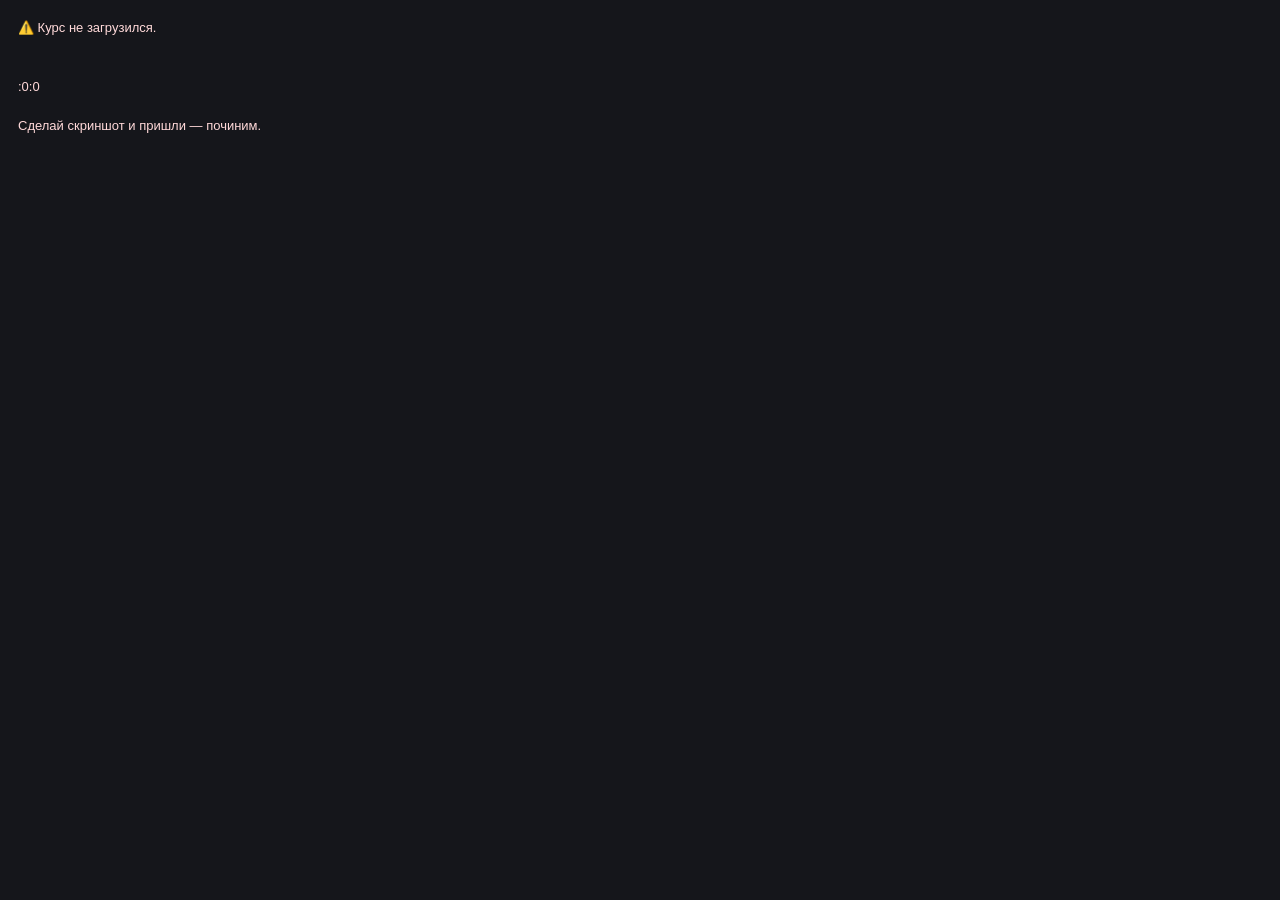
<file: frontend/python/index.html>
<!doctype html>
<html lang="ru">
<head>
<meta charset="utf-8">
<meta name="viewport" content="width=device-width, initial-scale=1, viewport-fit=cover">
<title>Курс Python · Профик Arena</title>
<script>
/* Показать ошибку вместо чёрного экрана (ловит и падения модулей, и рантайм). */
(function () {
  function showErr(msg) {
    if (document.getElementById('py-boot-error')) return;
    var d = document.createElement('div');
    d.id = 'py-boot-error';
    d.style.cssText = 'position:fixed;inset:0;background:#15161b;color:#ffd9d9;padding:18px;font:13px/1.5 -apple-system,BlinkMacSystemFont,sans-serif;overflow:auto;z-index:99999;white-space:pre-wrap';
    d.textContent = '⚠️ Курс не загрузился.\n\n' + msg + '\n\nСделай скриншот и пришли — починим.';
    (document.body || document.documentElement).appendChild(d);
  }
  window.addEventListener('error', function (e) {
    showErr((e.message || '') + '\n' + (e.filename || '') + ':' + (e.lineno || 0) + ':' + (e.colno || 0));
  }, true);
  window.addEventListener('unhandledrejection', function (e) {
    var r = e.reason;
    showErr('Promise: ' + ((r && (r.stack || r.message)) || r || 'unknown'));
  });
})();
</script>
<script src="https://telegram.org/js/telegram-web-app.js"></script>
<link rel="preconnect" href="https://fonts.googleapis.com">
<link href="https://fonts.googleapis.com/css2?family=Onest:wght@400;500;600;700;800&family=JetBrains+Mono:wght@400;500;700&display=swap" rel="stylesheet">
<link rel="stylesheet" href="style.css?v=1">
</head>
<body>
<div id="app">

  <!-- ══ ОНБОРДИНГ ══ -->
  <section id="s-onboard" class="screen">
    <div class="onboard-wrap" id="onboard-wrap"></div>
  </section>

  <!-- ══ ДЕРЕВО ТЕМ ══ -->
  <section id="s-tree" class="screen hidden">
    <header class="tree-header">
      <button id="tree-back" class="icon-btn">←</button>
      <div class="tree-stats">
        <span class="stat-streak" id="stat-streak">🔥 0</span>
        <span class="stat-xp" id="stat-xp">⭐ 0</span>
      </div>
    </header>
    <div id="tree-scroll" class="tree-scroll">
      <div id="hero-card" class="hero-card"></div>
      <div id="profik-banner" class="profik-banner hidden"></div>
      <div class="secondary-label" id="secondary-label">Инструменты подготовки</div>
      <div id="plan-card" class="plan-card"></div>
      <div id="progress-card" class="progress-card hidden"></div>
      <div id="readiness-card" class="readiness-card hidden"></div>
      <div id="weekly-card" class="weekly-card hidden"></div>
      <div id="daily-card" class="daily-card hidden"></div>
      <div id="projects-card" class="projects-card"></div>
      <div id="videos-card" class="videos-card"></div>
      <div id="py-lb-card" class="py-lb-card hidden"></div>
      <div class="secondary-label">Программа подготовки</div>
      <div id="tree-units"></div>
    </div>
  </section>

  <!-- ══ ПЛЕЕР УРОКА ══ -->
  <section id="s-lesson" class="screen hidden">
    <header class="lesson-header">
      <button id="lesson-quit" class="icon-btn">✕</button>
      <div class="progress-track"><div id="progress-fill" class="progress-fill"></div></div>
      <div class="hearts" id="hearts"></div>
    </header>

    <div class="lesson-body" id="lesson-body"></div>

    <div class="lesson-footer" id="lesson-footer">
      <button id="check-btn" class="check-btn" disabled>Проверить</button>
    </div>

    <div id="feedback" class="feedback hidden">
      <div class="feedback-head" id="feedback-head"></div>
      <div class="feedback-explain" id="feedback-explain"></div>
      <button id="continue-btn" class="continue-btn">Продолжить</button>
    </div>
  </section>

  <!-- ══ ТЕОРИЯ ══ -->
  <section id="s-theory" class="screen hidden">
    <header class="theory-header">
      <button id="theory-back" class="icon-btn">←</button>
      <div class="theory-htitle" id="theory-htitle">Теория</div>
      <span style="width:40px"></span>
    </header>
    <div class="theory-scroll" id="theory-scroll"></div>
    <div class="theory-footer">
      <button id="theory-start" class="check-btn">Перейти к заданиям →</button>
    </div>
  </section>

  <!-- ══ ПРОЕКТЫ ══ -->
  <section id="s-projects" class="screen hidden">
    <header class="theory-header">
      <button id="projects-back" class="icon-btn">←</button>
      <div class="theory-htitle">🛠 Мини-проекты</div>
      <span style="width:40px"></span>
    </header>
    <div class="projects-scroll" id="projects-scroll"></div>
  </section>

  <!-- ══ ФИНАЛ ПРОЕКТА ══ -->
  <section id="s-project-done" class="screen hidden">
    <div class="projdone-wrap" id="projdone-wrap"></div>
  </section>

  <!-- ══ ВИДЕО-МАРАФОН ══ -->
  <section id="s-videos" class="screen hidden">
    <header class="theory-header">
      <button id="videos-back" class="icon-btn">←</button>
      <div class="theory-htitle">🎬 Марафон Py.Go</div>
      <span style="width:40px"></span>
    </header>
    <div class="videos-player hidden" id="videos-player"></div>
    <div class="videos-scroll" id="videos-scroll"></div>
  </section>

  <!-- ══ РЕЗУЛЬТАТ ══ -->
  <section id="s-result" class="screen hidden">
    <div class="result-wrap" id="result-wrap"></div>
  </section>

</div>
<script type="module" src="src/main.js?v=5"></script>
</body>
</html>
</file>
<file: frontend/python/style.css>
/* Python-курс · Профик Арена */

:root {
  /* Фирменная палитра «Профиматика»: фиолетовый фон + салатовый акцент */
  --bg: #201541;            /* тёмно-фиолетовый фон */
  --surface: #2E2154;       /* карточки */
  --surface-2: #3A2A5C;     /* поднятые поверхности (бренд bg-elevated) */
  --primary: #B4F24D;       /* салатовый — главный акцент бренда */
  --primary-shadow: #7FB02E;/* тёмный салат для 3D-кнопок */
  --text: #ffffff;
  --muted: #B6A9D9;         /* приглушённый фиолетово-серый (бренд) */
  --accent-tint: rgba(180,242,77,0.12);  /* салатовая подложка */
  --accent-line: rgba(180,242,77,0.34);  /* салатовая рамка */
  --success: #58cc02;
  --success-dark: #4aa802;
  --error: #ff4b4b;
  --error-dark: #d63b3b;
  --code-bg: #170F30;
  --code-kw: #c586c0;
  --code-str: #ce9178;
  --code-num: #b5cea8;
  --code-fn: #dcdcaa;
  --oge: #4ade80;
  --ege: #f59e0b;
}

* { box-sizing: border-box; }
html, body {
  margin: 0; padding: 0; height: 100%;
  background: var(--bg); color: var(--text);
  font-family: 'Onest', system-ui, sans-serif;
  -webkit-tap-highlight-color: transparent;
  overscroll-behavior: none;
}
#app { min-height: 100vh; min-height: 100dvh; display: flex; flex-direction: column; max-width: 520px; margin: 0 auto; }
.screen { flex: 1; display: flex; flex-direction: column; min-height: 0; }
.screen.hidden { display: none; }
.hidden { display: none !important; }

.icon-btn {
  background: transparent; color: var(--text); border: none;
  font-size: 22px; width: 40px; height: 40px; border-radius: 8px; cursor: pointer; flex-shrink: 0;
}
.icon-btn:active { background: rgba(255,255,255,0.08); }

/* ── code block ── */
.code {
  background: var(--code-bg); color: #d4d4d4;
  font-family: 'JetBrains Mono', monospace; font-size: 15px; line-height: 1.5;
  padding: 14px 16px; border-radius: 12px; border: 1px solid rgba(255,255,255,0.08);
  white-space: pre; overflow-x: auto; margin: 12px 0;
}
.code .kw { color: var(--code-kw); }
.code .str { color: var(--code-str); }
.code .num { color: var(--code-num); }
.code .fn { color: var(--code-fn); }
.code .cm { color: #6a9955; }

/* ══ ОНБОРДИНГ ══ */
.onboard-wrap { flex: 1; display: flex; flex-direction: column; justify-content: center; padding: 32px 24px; gap: 20px; }
.onboard-cat { text-align: center; font-size: 72px; }
.onboard-cat-img { display: block; width: 132px; height: auto; margin: 0 auto 6px; }
.onboard-title { font-size: 28px; font-weight: 800; text-align: center; line-height: 1.2; }
.onboard-sub { font-size: 16px; color: var(--muted); text-align: center; line-height: 1.5; }
.onboard-options { display: flex; flex-direction: column; gap: 12px; margin-top: 8px; }
.opt-btn {
  background: var(--surface); border: 2px solid transparent; color: var(--text);
  padding: 16px 18px; border-radius: 14px; font-size: 16px; font-weight: 600;
  text-align: left; cursor: pointer; transition: transform 80ms, border-color 120ms;
  font-family: inherit;
}
.opt-btn:active { transform: scale(0.98); }
.opt-btn.selected { border-color: var(--primary); background: var(--surface-2); }
.opt-btn .opt-desc { display: block; font-size: 13px; color: var(--muted); font-weight: 400; margin-top: 3px; }
.onboard-cta {
  width: 100%; padding: 16px; font-family: inherit; font-size: 17px; font-weight: 700;
  color: #12151c; background: var(--primary); border: none; border-radius: 14px; cursor: pointer;
  box-shadow: 0 4px 0 var(--primary-shadow); transition: transform 80ms;
}
.onboard-cta:active { transform: translateY(2px); box-shadow: 0 2px 0 var(--primary-shadow); }
.onboard-cta:disabled { opacity: 0.4; box-shadow: none; cursor: default; }
.onboard-progress { display: flex; gap: 6px; justify-content: center; margin-bottom: 4px; }
.onboard-dot { width: 8px; height: 8px; border-radius: 50%; background: var(--surface-2); }
.onboard-dot.active { background: var(--primary); }

/* ══ ДЕРЕВО ТЕМ ══ */
.tree-header {
  display: flex; align-items: center; justify-content: space-between;
  padding: 12px 16px; border-bottom: 1px solid rgba(255,255,255,0.06);
  position: sticky; top: 0; background: var(--bg); z-index: 5;
}
.tree-stats { display: flex; gap: 14px; font-size: 16px; font-weight: 700; }
.stat-streak { color: #ff9425; }
.stat-xp { color: var(--primary); }
.tree-scroll { flex: 1; overflow-y: auto; padding: 12px 16px 60px; }

.daily-card {
  margin: 8px 0 16px; padding: 16px; border-radius: 16px;
  background: linear-gradient(135deg, #ff9425, #ff6b00); color: #fff; cursor: pointer;
  display: flex; align-items: center; gap: 14px; box-shadow: 0 4px 16px rgba(255,107,0,0.3);
}
.daily-card:active { transform: scale(0.99); }
.daily-card .daily-icon { font-size: 32px; }
.daily-card .daily-title { font-weight: 700; font-size: 16px; }
.daily-card .daily-sub { font-size: 13px; opacity: 0.9; margin-top: 2px; }

/* ── ГЛАВНЫЙ HERO: цель + одна кнопка ── */
.hero-card {
  margin: 10px 0 16px; padding: 20px 18px; border-radius: 20px;
  background: linear-gradient(135deg, #2E2154, #3A2A5C);
  border: 1px solid rgba(180,242,77,0.2);
}
.hero-top { display: flex; align-items: center; gap: 16px; margin-bottom: 16px; }
.hero-ring {
  width: 88px; height: 88px; border-radius: 50%; flex-shrink: 0;
  display: flex; align-items: center; justify-content: center;
}
.hero-ring-in {
  width: 72px; height: 72px; border-radius: 50%; background: #2E2154;
  display: flex; flex-direction: column; align-items: center; justify-content: center;
}
.hero-pct { font-size: 22px; font-weight: 800; line-height: 1; }
.hero-ring-lbl { font-size: 11px; color: var(--muted); margin-top: 2px; }
.hero-goal { flex: 1; min-width: 0; }
.hero-title { font-size: 15px; font-weight: 700; color: var(--muted); }
.hero-goal-em { font-size: 22px; font-weight: 800; color: var(--text); line-height: 1.15; display: block; }
.hero-goal-sub { font-size: 12px; color: var(--muted); margin-top: 2px; }
.hero-countdown { font-size: 14px; font-weight: 700; color: var(--muted); margin-top: 6px; line-height: 1.3; }
.hero-countdown b { color: var(--primary); }
.hero-next { font-size: 13px; color: var(--muted); margin-top: 6px; }
.hero-boss { font-size: 13px; font-weight: 700; color: #58cc02; margin: 8px 0 2px; }
.hero-continue {
  width: 100%; padding: 17px; font-family: inherit; font-size: 18px; font-weight: 800;
  color: #12151c; background: var(--primary); border: none; border-radius: 15px; cursor: pointer;
  box-shadow: 0 4px 0 var(--primary-shadow); text-transform: uppercase; letter-spacing: 0.5px;
  transition: transform 80ms;
}
.hero-continue:active { transform: translateY(2px); box-shadow: 0 2px 0 var(--primary-shadow); }
.hero-continue:disabled { background: var(--success); box-shadow: 0 4px 0 var(--success-dark); }

.secondary-label {
  font-size: 12px; font-weight: 700; color: var(--muted); text-transform: uppercase;
  letter-spacing: 1px; margin: 18px 0 8px 4px;
}

.plan-card {
  margin: 8px 0 14px; padding: 16px; border-radius: 16px;
  background: linear-gradient(135deg, #14532d, #166534); border: 1px solid rgba(88,204,2,0.3);
}
.plan-card.hidden { display: none; }
.plan-header { display: flex; align-items: baseline; gap: 8px; margin-bottom: 6px; }
.plan-subtitle { font-size: 12px; color: rgba(255,255,255,0.75); margin-bottom: 12px; line-height: 1.4; }
.plan-subtitle b { color: #fff; }
.pi-gain {
  font-size: 12px; font-weight: 800; color: #58cc02; background: rgba(88,204,2,0.15);
  padding: 3px 8px; border-radius: 999px; flex-shrink: 0;
}
.plan-title { font-size: 17px; font-weight: 800; color: #fff; }
.plan-count { font-size: 13px; color: rgba(255,255,255,0.7); margin-left: auto; }
.plan-item {
  display: flex; align-items: center; gap: 12px; padding: 11px 12px; border-radius: 12px;
  background: rgba(0,0,0,0.2); margin-bottom: 8px; cursor: pointer; transition: transform 80ms;
}
.plan-item:last-child { margin-bottom: 0; }
.plan-item:active { transform: scale(0.99); }
.plan-item.done { opacity: 0.55; }
.plan-item .pi-icon { font-size: 22px; flex-shrink: 0; }
.plan-item .pi-body { flex: 1; min-width: 0; }
.plan-item .pi-text { font-size: 14px; font-weight: 700; color: #fff; }
.plan-item .pi-sub { font-size: 12px; color: rgba(255,255,255,0.65); margin-top: 1px; }
.plan-item .pi-check { font-size: 18px; flex-shrink: 0; color: #58cc02; }
.plan-item.done .pi-text { text-decoration: line-through; }
.plan-done-all { text-align: center; color: #fff; font-size: 14px; padding: 6px; }

/* ══ МОЙ ПРОГРЕСС ══ */
.progress-card {
  margin: 0 0 14px; padding: 14px 16px; border-radius: 16px;
  background: var(--surface); border: 1px solid rgba(255,255,255,0.06);
}
.progress-card.hidden { display: none; }
.prg-head { font-size: 15px; font-weight: 800; color: var(--text); margin-bottom: 12px; display: flex; align-items: center; gap: 8px; }
.prg-delta { font-size: 12px; font-weight: 700; color: var(--muted); }
.prg-delta.up { color: #58cc02; }
.prg-delta.down { color: #ff5b5b; }
.prg-grid { display: flex; gap: 8px; }
.prg-cell { flex: 1; text-align: center; background: rgba(255,255,255,0.03); border-radius: 12px; padding: 10px 4px; }
.prg-val { font-size: 20px; font-weight: 800; color: var(--text); }
.prg-of { font-size: 13px; color: var(--muted); font-weight: 700; }
.prg-lbl { font-size: 11px; color: var(--muted); margin-top: 2px; line-height: 1.2; }
.prg-topics { margin-top: 12px; display: flex; flex-direction: column; gap: 6px; }
.prg-topic { font-size: 13px; color: var(--muted); }
.prg-topic b { color: var(--text); }
.prg-dot { font-size: 11px; }
.prg-dot.ok { color: #58cc02; }
.prg-dot.bad { color: #ffb020; }
.prg-history { font-size: 13px; color: var(--muted); margin: -4px 0 12px; line-height: 1.4; }
.prg-history b { color: var(--text); }
.result-tomorrow { font-size: 13px; color: var(--muted); margin-top: 14px; line-height: 1.4; max-width: 320px; margin-left: auto; margin-right: auto; }

.readiness-card {
  margin: 8px 0 14px; padding: 16px; border-radius: 16px;
  background: linear-gradient(135deg, #2E2154, #3A2A5C);
  border: 1px solid rgba(255,255,255,0.08); cursor: pointer;
}
.readiness-card.hidden { display: none; }
.readiness-top { display: flex; align-items: center; gap: 14px; }
.readiness-ring {
  width: 56px; height: 56px; border-radius: 50%; flex-shrink: 0;
  display: flex; align-items: center; justify-content: center;
  font-size: 18px; font-weight: 800; color: #12151c;
}
.readiness-info { flex: 1; }
.readiness-title { font-size: 15px; font-weight: 800; }
.readiness-sub { font-size: 12px; color: var(--muted); margin-top: 2px; }
.readiness-arrow { color: var(--muted); font-size: 20px; }
.readiness-detail { margin-top: 12px; display: none; flex-direction: column; gap: 8px; }
.readiness-detail.open { display: flex; }
.rd-row { display: flex; align-items: center; gap: 10px; font-size: 13px; }
.rd-label { width: 110px; color: var(--muted); flex-shrink: 0; }
.rd-bar { flex: 1; height: 8px; background: var(--surface-2); border-radius: 999px; overflow: hidden; }
.rd-fill { height: 100%; border-radius: 999px; }
.rd-val { width: 42px; text-align: right; font-weight: 700; font-size: 12px; }
.rd-val.empty { color: var(--muted); font-weight: 400; }
.rd-why { margin-top: 6px; padding-top: 10px; border-top: 1px dashed var(--surface-2); }
.rd-why-line { font-size: 13px; color: var(--muted); margin-bottom: 8px; }
.rd-why-line b { color: var(--text); }
.rd-why-cta {
  width: 100%; padding: 10px; font-family: inherit; font-size: 14px; font-weight: 700;
  color: #12151c; background: var(--primary); border: none; border-radius: 12px; cursor: pointer;
  display: flex; align-items: center; justify-content: center; gap: 8px;
}
.rd-plus { background: rgba(0,0,0,0.18); border-radius: 999px; padding: 2px 8px; font-size: 12px; }

.profik-banner {
  margin: 8px 0 14px; padding: 14px 16px; border-radius: 16px;
  background: linear-gradient(135deg, #2E2154, #3A2A5C);
  border: 1px solid rgba(180,242,77,0.25);
  display: flex; gap: 12px; align-items: flex-start;
}
.profik-banner.hidden { display: none; }
.profik-banner .pb-cat { width: 40px; height: auto; flex-shrink: 0; }
.profik-banner .pb-body { flex: 1; }
.profik-banner .pb-text { font-size: 14px; line-height: 1.45; color: #e6e6e6; }
.profik-banner .pb-action {
  margin-top: 10px; padding: 9px 14px; font-family: inherit; font-size: 14px; font-weight: 700;
  color: #12151c; background: var(--primary); border: none; border-radius: 10px; cursor: pointer;
}
.profik-banner .pb-action:active { transform: scale(0.98); }

.weekly-card {
  margin: 8px 0 12px; padding: 16px; border-radius: 16px;
  background: linear-gradient(135deg, #7c3aed, #4f46e5); color: #fff; cursor: pointer;
  display: flex; align-items: center; gap: 14px; box-shadow: 0 4px 16px rgba(79,70,229,0.3);
}
.weekly-card:active { transform: scale(0.99); }
.weekly-card.hidden { display: none; }
.weekly-card .wk-icon { font-size: 32px; }
.weekly-card .wk-title { font-weight: 700; font-size: 16px; }
.weekly-card .wk-sub { font-size: 13px; opacity: 0.9; margin-top: 2px; }

.videos-card {
  margin: 8px 0 16px; padding: 14px 16px; border-radius: 16px;
  background: var(--surface); border: 1px solid rgba(255,255,255,0.08); cursor: pointer;
  display: flex; align-items: center; gap: 14px;
}
.videos-card:active { transform: scale(0.99); }
.videos-card .vc-icon { font-size: 28px; }
.videos-card .vc-title { font-weight: 700; font-size: 15px; }
.videos-card .vc-sub { font-size: 12px; color: var(--muted); margin-top: 2px; }
.videos-card .vc-arrow { margin-left: auto; color: var(--muted); font-size: 20px; }

.unit-block { margin-bottom: 20px; }
.unit-head {
  display: flex; align-items: center; gap: 12px; padding: 14px 16px;
  border-radius: 14px 14px 0 0; color: #12151c; font-weight: 800; cursor: pointer;
  transition: transform 80ms;
}
.unit-head:active { transform: scale(0.995); }
.unit-head .unit-emoji { font-size: 26px; }
.unit-head .unit-info { flex: 1; min-width: 0; }
.unit-head .unit-title { font-size: 17px; }
.unit-head .unit-desc { font-size: 12px; font-weight: 500; opacity: 0.75; }
.unit-head .unit-chevron { font-size: 16px; opacity: 0.6; flex-shrink: 0; }
/* свёрнутая тема — заголовок скруглён со всех сторон, уроки скрыты */
.unit-block.collapsed .unit-head { border-radius: 14px; }
.unit-block.collapsed .unit-lessons { display: none; }
.unit-block.unit-done .unit-head { opacity: 0.9; }
.unit-lessons {
  background: var(--surface); border-radius: 0 0 14px 14px; padding: 6px;
  display: flex; flex-direction: column; gap: 4px;
}
.lesson-row {
  display: flex; align-items: center; gap: 12px; padding: 12px 14px;
  border-radius: 10px; cursor: pointer; transition: background 120ms;
}
.lesson-row:active { background: var(--surface-2); }
.lesson-row.locked { opacity: 0.4; cursor: default; }
.lesson-node {
  width: 42px; height: 42px; border-radius: 50%; flex-shrink: 0;
  display: flex; align-items: center; justify-content: center; font-size: 18px; font-weight: 800;
  background: var(--surface-2); color: var(--muted);
  border: 2px solid transparent;
}
.lesson-row.done .lesson-node { background: var(--success); color: #fff; }
.lesson-row.current .lesson-node { border-color: var(--primary); color: var(--primary); animation: node-pulse 1400ms ease-in-out infinite; }
@keyframes node-pulse { 0%,100%{box-shadow:0 0 0 0 rgba(180,242,77,0.4);} 50%{box-shadow:0 0 0 6px rgba(180,242,77,0);} }
.lesson-meta { flex: 1; }
.lesson-name { font-size: 15px; font-weight: 600; }
.lesson-sub { font-size: 12px; color: var(--muted); margin-top: 1px; }
.lesson-crown { font-size: 16px; }

/* ══ ПЛЕЕР УРОКА ══ */
.lesson-header { display: flex; align-items: center; gap: 12px; padding: 12px 16px; }
.progress-track { flex: 1; height: 14px; background: var(--surface-2); border-radius: 999px; overflow: hidden; }
.progress-fill { height: 100%; width: 0%; background: var(--success); border-radius: 999px; transition: width 300ms ease-out; }
.hearts { display: flex; gap: 2px; font-size: 16px; min-width: 40px; }

.lesson-body { flex: 1; overflow-y: auto; padding: 16px 20px; }
.q-prompt { font-size: 20px; font-weight: 700; line-height: 1.3; margin-bottom: 8px; }
.q-hint { font-size: 13px; color: var(--muted); margin-bottom: 8px; }

/* mcq options */
.mcq-options { display: flex; flex-direction: column; gap: 10px; margin-top: 12px; }
.mcq-opt {
  background: var(--surface); border: 2px solid var(--surface-2); color: var(--text);
  padding: 15px 16px; border-radius: 14px; font-size: 16px; text-align: left; cursor: pointer;
  font-family: inherit; transition: transform 80ms;
}
.mcq-opt.mono { font-family: 'JetBrains Mono', monospace; font-size: 15px; }
.mcq-opt:active { transform: scale(0.99); }
.mcq-opt.selected { border-color: var(--primary); background: var(--surface-2); }
.mcq-opt.correct { border-color: var(--success); background: rgba(88,204,2,0.15); }
.mcq-opt.wrong { border-color: var(--error); background: rgba(255,75,75,0.12); }

/* output input */
.output-input {
  width: 100%; margin-top: 12px; background: var(--code-bg); color: #d4d4d4;
  font-family: 'JetBrains Mono', monospace; font-size: 16px; padding: 14px;
  border: 2px solid var(--surface-2); border-radius: 12px; resize: none; min-height: 56px;
}
.output-input:focus { outline: none; border-color: var(--primary); }
.output-hint { font-size: 12px; color: var(--muted); margin-top: 6px; }

/* assemble */
.assemble-target {
  min-height: 60px; background: var(--code-bg); border: 2px dashed var(--surface-2);
  border-radius: 12px; padding: 10px; margin: 12px 0; display: flex; flex-direction: column; gap: 6px;
}
.assemble-bank { display: flex; flex-direction: column; gap: 8px; margin-top: 8px; }
.asm-line {
  background: var(--surface); border: 1px solid rgba(255,255,255,0.1);
  font-family: 'JetBrains Mono', monospace; font-size: 15px; color: #d4d4d4;
  padding: 12px 14px; border-radius: 10px; cursor: pointer; white-space: pre; transition: transform 80ms;
}
.asm-line:active { transform: scale(0.98); }
.asm-line.in-target { border-color: var(--primary); background: var(--surface-2); }
.asm-placeholder { color: var(--muted); font-size: 13px; text-align: center; padding: 12px; font-family: 'Onest'; }

/* режим токенов — кусочки строки в ряд */
.assemble-target.tokens, .assemble-bank.tokens {
  flex-direction: row; flex-wrap: wrap; gap: 8px; align-items: flex-start;
}
.assemble-target.tokens { min-height: 54px; }
.asm-tok {
  display: inline-block; background: var(--surface);
  border: 1px solid rgba(255,255,255,0.14);
  font-family: 'JetBrains Mono', monospace; font-size: 15px; color: #d4d4d4;
  padding: 10px 14px; border-radius: 10px; cursor: pointer; white-space: pre; transition: transform 80ms;
}
.asm-tok:active { transform: scale(0.96); }
.asm-tok.in-target { border-color: var(--primary); background: var(--surface-2); }

/* footer */
.lesson-footer { padding: 16px 20px 24px; }
.check-btn {
  width: 100%; padding: 16px; font-family: inherit; font-size: 17px; font-weight: 800;
  color: #12151c; background: var(--success); border: none; border-radius: 14px; cursor: pointer;
  box-shadow: 0 4px 0 var(--success-dark); transition: transform 80ms; text-transform: uppercase; letter-spacing: 0.5px;
}
.check-btn:active { transform: translateY(2px); box-shadow: 0 2px 0 var(--success-dark); }
.check-btn:disabled { background: var(--surface-2); color: var(--muted); box-shadow: none; cursor: default; }

/* feedback overlay */
.feedback {
  position: fixed; left: 0; right: 0; bottom: 0; z-index: 20;
  background: var(--surface); border-radius: 20px 20px 0 0;
  padding: 20px 20px 28px; box-shadow: 0 -8px 32px rgba(0,0,0,0.4);
  max-width: 520px; margin: 0 auto; animation: slide-up 250ms ease-out;
}
@keyframes slide-up { from { transform: translateY(100%); } to { transform: translateY(0); } }
.feedback.correct { background: #1a2e12; }
.feedback.wrong { background: #2e1414; }
.feedback-head { font-size: 20px; font-weight: 800; margin-bottom: 6px; display: flex; align-items: center; gap: 8px; }
.feedback.correct .feedback-head { color: var(--success); }
.feedback.wrong .feedback-head { color: var(--error); }
.feedback-explain { font-size: 15px; line-height: 1.5; color: #e0e0e0; margin-bottom: 16px; }
.feedback-explain .ans { color: var(--primary); font-weight: 700; font-family: 'JetBrains Mono', monospace; }
.trace-wrap { margin-top: 14px; }
.trace-toggle {
  width: 100%; padding: 11px; font-family: inherit; font-size: 14px; font-weight: 700;
  color: var(--text); background: rgba(255,255,255,0.08); border: 1px solid rgba(255,255,255,0.15);
  border-radius: 10px; cursor: pointer;
}
.trace-toggle:active { transform: scale(0.99); }
.trace-steps {
  margin-top: 10px; background: var(--code-bg); border-radius: 10px; padding: 10px 12px;
  border: 1px solid rgba(255,255,255,0.1); max-height: 260px; overflow-y: auto;
}
.trace-steps.hidden { display: none; }
.trace-step {
  font-family: 'JetBrains Mono', monospace; font-size: 13px; line-height: 1.6;
  color: #d4d4d4; white-space: pre;
}
.trace-step:not(:last-child) { border-bottom: 1px solid rgba(255,255,255,0.04); }

/* заметка Игоря о частой ошибке */
.igor-note {
  display: flex; gap: 10px; align-items: flex-start; margin-top: 14px;
  background: rgba(180,242,77,0.1); border: 1px solid rgba(180,242,77,0.3);
  border-radius: 12px; padding: 11px 13px;
}
.igor-note .igor-ava { font-size: 24px; flex-shrink: 0; }
.igor-note .igor-text { font-size: 14px; line-height: 1.45; color: #dcecb0; font-style: italic; }
.igor-thought {
  margin: 14px 0; padding: 13px 15px; border-radius: 12px;
  background: rgba(180,242,77,0.07); border-left: 3px solid var(--primary);
  font-size: 14px; line-height: 1.5; color: #dcecb0; font-style: italic;
}
.igor-thought .it-head { font-size: 12px; font-weight: 800; color: var(--primary); font-style: normal; margin-bottom: 5px; letter-spacing: 0.3px; }
.continue-btn {
  width: 100%; padding: 15px; font-family: inherit; font-size: 16px; font-weight: 800;
  color: #12151c; border: none; border-radius: 14px; cursor: pointer; text-transform: uppercase; letter-spacing: 0.5px;
}
.feedback.correct .continue-btn { background: var(--success); box-shadow: 0 4px 0 var(--success-dark); }
.feedback.wrong .continue-btn { background: var(--error); box-shadow: 0 4px 0 var(--error-dark); }
.continue-btn:active { transform: translateY(2px); }

/* ══ РЕЗУЛЬТАТ ══ */
.result-wrap { flex: 1; display: flex; flex-direction: column; justify-content: center; align-items: center; padding: 32px 24px; gap: 16px; text-align: center; }
.result-cat { font-size: 80px; animation: pop 500ms ease-out; }
@keyframes pop { from { transform: scale(0); } to { transform: scale(1); } }
.result-title { font-size: 28px; font-weight: 800; }
.result-stats { display: flex; gap: 12px; margin: 12px 0; }
.result-stat { background: var(--surface); border-radius: 14px; padding: 14px 20px; min-width: 90px; }
.result-stat .rs-val { font-size: 24px; font-weight: 800; color: var(--primary); }
.result-stat .rs-lbl { font-size: 12px; color: var(--muted); margin-top: 2px; }
.result-growth {
  font-size: 15px; line-height: 1.5; color: #e6e6e6; max-width: 340px; margin: 6px auto 4px;
  background: var(--surface); border-radius: 14px; padding: 12px 16px; border-left: 4px solid var(--primary);
  text-align: left;
}
.result-growth.mastery { border-left-color: #58cc02; background: linear-gradient(135deg, rgba(88,204,2,0.12), var(--surface)); }
.result-growth.with-cat { display: flex; align-items: flex-start; gap: 10px; }
.growth-cat { width: 34px; height: auto; flex-shrink: 0; margin-top: -2px; }
.result-wins { display: flex; flex-wrap: wrap; gap: 8px; justify-content: center; max-width: 340px; margin: 8px auto 6px; }
.result-win {
  font-size: 13px; font-weight: 700; color: var(--text);
  background: rgba(180,242,77,0.12); border: 1px solid rgba(180,242,77,0.3);
  border-radius: 999px; padding: 6px 12px;
}
.result-cat.wow { animation: wow-pop 700ms ease-out; }
@keyframes wow-pop {
  0% { transform: scale(0) rotate(-20deg); }
  60% { transform: scale(1.3) rotate(10deg); }
  100% { transform: scale(1) rotate(0); }
}
.result-video, .result-channel {
  width: 100%; max-width: 340px; padding: 13px; margin-top: 12px; font-family: inherit;
  font-size: 15px; font-weight: 700; border-radius: 14px; cursor: pointer;
}
.result-video { color: #fff; background: #cc0000; border: none; }
.result-channel { color: var(--text); background: var(--surface); border: 1px solid rgba(180,242,77,0.3); }
.result-video:active, .result-channel:active { transform: scale(0.98); }

.result-cta {
  width: 100%; max-width: 320px; padding: 16px; font-family: inherit; font-size: 17px; font-weight: 800;
  color: #12151c; background: var(--primary); border: none; border-radius: 14px; cursor: pointer;
  box-shadow: 0 4px 0 var(--primary-shadow); margin-top: 8px;
}
.result-cta:active { transform: translateY(2px); box-shadow: 0 2px 0 var(--primary-shadow); }

/* ══ ТЕОРИЯ ══ */
.theory-header {
  display: flex; align-items: center; justify-content: space-between;
  padding: 12px 16px; border-bottom: 1px solid rgba(255,255,255,0.06);
  position: sticky; top: 0; background: var(--bg); z-index: 5;
}
.theory-htitle { font-size: 17px; font-weight: 700; flex: 1; text-align: center; }
.theory-scroll { flex: 1; overflow-y: auto; padding: 16px 20px 20px; }
.theory-intro {
  font-size: 17px; line-height: 1.5; color: #e6e6e6; margin-bottom: 20px;
  padding: 14px 16px; background: var(--surface); border-radius: 14px; border-left: 4px solid var(--primary);
}
.theory-block { margin-bottom: 22px; }
.theory-block h3 { font-size: 17px; font-weight: 700; margin: 0 0 6px; color: var(--primary); }
.theory-block .tb-text { font-size: 15px; line-height: 1.5; color: #dcdcdc; }
.theory-out {
  margin-top: 6px; font-family: 'JetBrains Mono', monospace; font-size: 14px;
  color: var(--success); background: rgba(88,204,2,0.08); border-radius: 8px; padding: 8px 12px;
  white-space: pre; overflow-x: auto;
}
.theory-out::before { content: '→ '; color: var(--muted); }
.theory-tip {
  margin-top: 8px; font-size: 13px; line-height: 1.45; color: #e8d9a0;
  background: rgba(180,242,77,0.08); border-left: 3px solid var(--primary);
  border-radius: 8px; padding: 8px 12px;
}
.theory-video {
  margin: 8px 0 24px; border-radius: 14px; overflow: hidden; background: #000;
  aspect-ratio: 16 / 9; border: 1px solid rgba(255,255,255,0.1);
}
.theory-video iframe { width: 100%; height: 100%; border: 0; display: block; }
.theory-video-label {
  display: flex; align-items: center; gap: 8px; font-size: 15px; font-weight: 700;
  margin: 8px 0; color: var(--text);
}
.theory-footer { padding: 12px 20px 24px; border-top: 1px solid rgba(255,255,255,0.06); }
.video-list { display: flex; flex-direction: column; gap: 10px; margin: 4px 0 24px; }
.video-thumb {
  display: flex; align-items: center; gap: 12px; width: 100%; text-align: left;
  background: var(--surface); border: 1px solid rgba(255,255,255,0.08); color: var(--text);
  padding: 8px; font-family: inherit; border-radius: 12px; cursor: pointer;
}
.video-thumb:active { transform: scale(0.99); }
.vt-img {
  width: 96px; height: 54px; border-radius: 8px; flex-shrink: 0;
  background-size: cover; background-position: center; position: relative;
  display: flex; align-items: center; justify-content: center;
}
.vt-play {
  color: #fff; font-size: 14px; background: rgba(0,0,0,0.55);
  width: 28px; height: 28px; border-radius: 50%; display: flex; align-items: center; justify-content: center;
}
.vt-title { font-size: 14px; font-weight: 600; line-height: 1.3; }

/* кнопка теории в дереве */
.unit-theory-btn {
  display: flex; align-items: center; gap: 8px; width: 100%;
  background: var(--surface-2); border: none; color: var(--text);
  padding: 10px 14px; font-family: inherit; font-size: 14px; font-weight: 600;
  cursor: pointer; border-radius: 10px; margin-bottom: 4px;
}
.unit-theory-btn:active { transform: scale(0.99); }
.unit-theory-btn .ut-icon { font-size: 18px; }
.unit-theory-btn .ut-arrow { margin-left: auto; color: var(--muted); }
.unit-theory-btn.is-event {
  background: linear-gradient(135deg, rgba(180,242,77,0.16), rgba(180,242,77,0.06));
  border: 1px solid rgba(180,242,77,0.35); color: var(--text); font-weight: 700;
}

/* предложение теории перед уроком */
.theory-offer {
  position: fixed; left: 0; right: 0; bottom: 0; z-index: 20;
  background: var(--surface); border-radius: 20px 20px 0 0; padding: 22px 20px 28px;
  box-shadow: 0 -8px 32px rgba(0,0,0,0.4); max-width: 520px; margin: 0 auto;
  animation: slide-up 250ms ease-out;
}
.theory-offer h3 { font-size: 20px; font-weight: 800; margin: 0 0 6px; }
.theory-offer p { font-size: 15px; color: var(--muted); margin: 0 0 18px; line-height: 1.4; }
.theory-offer .offer-btns { display: flex; flex-direction: column; gap: 10px; }
.offer-primary {
  width: 100%; padding: 15px; font-family: inherit; font-size: 16px; font-weight: 800;
  color: #12151c; background: var(--primary); border: none; border-radius: 14px; cursor: pointer;
  box-shadow: 0 4px 0 var(--primary-shadow);
}
.offer-primary:active { transform: translateY(2px); box-shadow: 0 2px 0 var(--primary-shadow); }
.offer-secondary {
  width: 100%; padding: 14px; font-family: inherit; font-size: 15px; font-weight: 700;
  color: var(--text); background: transparent; border: 2px solid var(--surface-2); border-radius: 14px; cursor: pointer;
}
.boss-intro { border-top: 3px solid var(--primary); }
.boss-intro-badge {
  display: inline-block; font-size: 13px; font-weight: 800; color: var(--primary);
  background: rgba(180,242,77,0.1); border-radius: 999px; padding: 5px 12px; margin-bottom: 10px;
}

/* ══ ПРОЕКТЫ ══ */
.projects-scroll { flex: 1; overflow-y: auto; padding: 14px 16px 40px; }
.projects-intro { font-size: 14px; color: var(--muted); margin-bottom: 14px; line-height: 1.4; }
.project-card {
  display: flex; align-items: center; gap: 14px; padding: 16px; border-radius: 16px;
  background: var(--surface); border: 1px solid rgba(255,255,255,0.06); margin-bottom: 10px; cursor: pointer;
}
.project-card:active { transform: scale(0.99); }
.project-card.locked { opacity: 0.45; cursor: default; }
.project-card.built { border-color: var(--success); }
.project-card .proj-icon {
  width: 52px; height: 52px; border-radius: 14px; flex-shrink: 0;
  display: flex; align-items: center; justify-content: center; font-size: 26px;
  background: var(--surface-2);
}
.project-card .proj-body { flex: 1; min-width: 0; }
.project-card .proj-title { font-size: 16px; font-weight: 700; }
.project-card .proj-desc { font-size: 13px; color: var(--muted); margin-top: 2px; }
.project-card .proj-status { font-size: 12px; margin-top: 4px; }
.project-card.built .proj-status { color: var(--success); }
.project-card.locked .proj-status { color: var(--muted); }
.project-card .proj-arrow { color: var(--muted); font-size: 22px; flex-shrink: 0; }

/* финал проекта */
.projdone-wrap { flex: 1; overflow-y: auto; padding: 28px 20px 32px; text-align: center; }
.projdone-cat { font-size: 64px; animation: pop 500ms ease-out; }
.projdone-title { font-size: 24px; font-weight: 800; margin: 8px 0 4px; }
.projdone-sub { font-size: 14px; color: var(--muted); margin-bottom: 18px; }
.projdone-label { text-align: left; font-size: 13px; color: var(--muted); margin: 14px 0 6px; font-weight: 700; }
.projdone-code {
  text-align: left; background: var(--code-bg); color: #d4d4d4;
  font-family: 'JetBrains Mono', monospace; font-size: 14px; line-height: 1.55;
  padding: 14px 16px; border-radius: 12px; border: 1px solid rgba(255,255,255,0.1);
  white-space: pre; overflow-x: auto;
}
.projdone-run {
  text-align: left; background: rgba(88,204,2,0.08); border: 1px solid rgba(88,204,2,0.3);
  border-radius: 12px; padding: 12px 16px; margin-top: 8px;
  font-family: 'JetBrains Mono', monospace; font-size: 13px; white-space: pre-wrap;
}
.projdone-run .run-lbl { color: var(--muted); }
.projdone-cta {
  width: 100%; max-width: 340px; padding: 16px; margin-top: 22px; font-family: inherit;
  font-size: 17px; font-weight: 800; color: #12151c; background: var(--primary);
  border: none; border-radius: 14px; cursor: pointer; box-shadow: 0 4px 0 var(--primary-shadow);
}
.projdone-cta:active { transform: translateY(2px); box-shadow: 0 2px 0 var(--primary-shadow); }
.projdone-course {
  max-width: 340px; margin: 22px auto 10px; padding: 13px 15px; border-radius: 12px;
  background: rgba(180,242,77,0.07); border-left: 3px solid var(--primary);
  font-size: 14px; line-height: 1.5; color: #dcecb0; text-align: left;
}
.projdone-channel {
  width: 100%; max-width: 340px; padding: 13px; font-family: inherit; font-size: 15px; font-weight: 700;
  color: var(--text); background: transparent; border: 2px solid rgba(180,242,77,0.4);
  border-radius: 14px; cursor: pointer;
}

/* карточка проектов на дереве */
.projects-card {
  margin: 8px 0 16px; padding: 14px 16px; border-radius: 16px;
  background: var(--surface); border: 1px solid rgba(255,255,255,0.08); cursor: pointer;
  display: flex; align-items: center; gap: 14px;
}
.projects-card:active { transform: scale(0.99); }
.projects-card .pjc-icon { font-size: 28px; }
.projects-card .pjc-title { font-weight: 700; font-size: 15px; }
.projects-card .pjc-sub { font-size: 12px; color: var(--muted); margin-top: 2px; }
.projects-card .pjc-arrow { margin-left: auto; color: var(--muted); font-size: 20px; }

/* ══ ВИДЕО-МАРАФОН ══ */
.videos-player { background: #000; }
.videos-player.hidden { display: none; }
.videos-player iframe { width: 100%; aspect-ratio: 16/9; border: 0; display: block; }
.videos-scroll { flex: 1; overflow-y: auto; padding: 12px 16px 40px; }
.marathon-intro {
  font-size: 14px; color: var(--muted); margin-bottom: 14px; line-height: 1.4;
  padding: 12px 14px; background: var(--surface); border-radius: 12px;
}
.marathon-intro b { color: var(--text); }
.mvideo {
  display: flex; align-items: center; gap: 12px; padding: 8px;
  border-radius: 12px; background: var(--surface); margin-bottom: 8px; cursor: pointer;
  border: 1px solid rgba(255,255,255,0.06);
}
.mvideo:active { transform: scale(0.99); }
.mvideo .mv-thumb {
  width: 104px; height: 58px; border-radius: 8px; flex-shrink: 0; position: relative;
  background-size: cover; background-position: center;
}
.mvideo .mv-day-badge {
  position: absolute; top: 4px; left: 4px; background: rgba(0,0,0,0.7); color: var(--primary);
  font-weight: 800; font-size: 12px; padding: 1px 6px; border-radius: 6px;
}
.mvideo .mv-play-badge {
  position: absolute; top: 50%; left: 50%; transform: translate(-50%,-50%);
  color: #fff; font-size: 13px; background: rgba(0,0,0,0.55);
  width: 26px; height: 26px; border-radius: 50%; display: flex; align-items: center; justify-content: center;
}
.mvideo .mv-body { flex: 1; min-width: 0; }
.mvideo .mv-title { font-size: 14px; font-weight: 600; line-height: 1.3; }
.mvideo .mv-dur { font-size: 12px; color: var(--muted); margin-top: 2px; }

@media (prefers-reduced-motion: reduce) {
  * { animation-duration: 0.01ms !important; transition-duration: 0.01ms !important; }
}

/* Таблица лучших курса (общий тотал / за неделю) */
.py-lb-card { background: var(--surface); border-radius: 18px; padding: 16px; margin-bottom: 14px; }
.py-lb-card.hidden { display: none; }
.py-lb-head { font-size: 15px; font-weight: 800; color: var(--text); margin-bottom: 12px; }
.py-lb-tabs { display: flex; gap: 8px; margin-bottom: 10px; }
.py-lb-tab { flex: 1; padding: 8px 6px; border-radius: 999px; border: none; cursor: pointer; font-family: inherit; font-size: 13px; font-weight: 700; background: rgba(255,255,255,0.08); color: var(--muted); }
.py-lb-tab.active { background: #B4F24D; color: #201541; }
.py-lb-list { display: flex; flex-direction: column; gap: 5px; }
.py-lb-empty { text-align: center; color: var(--muted); font-size: 13px; padding: 12px; }
.py-lb-row { display: flex; align-items: center; gap: 10px; padding: 8px 12px; border-radius: 10px; background: rgba(255,255,255,0.06); color: var(--text); }
.py-lb-row.top { background: var(--accent-tint); }
.py-lb-place { width: 22px; font-weight: 800; color: #B4F24D; text-align: center; }
.py-lb-name { flex: 1; font-weight: 600; overflow: hidden; text-overflow: ellipsis; white-space: nowrap; }
.py-lb-score { font-weight: 800; color: #B4F24D; }
</file>
